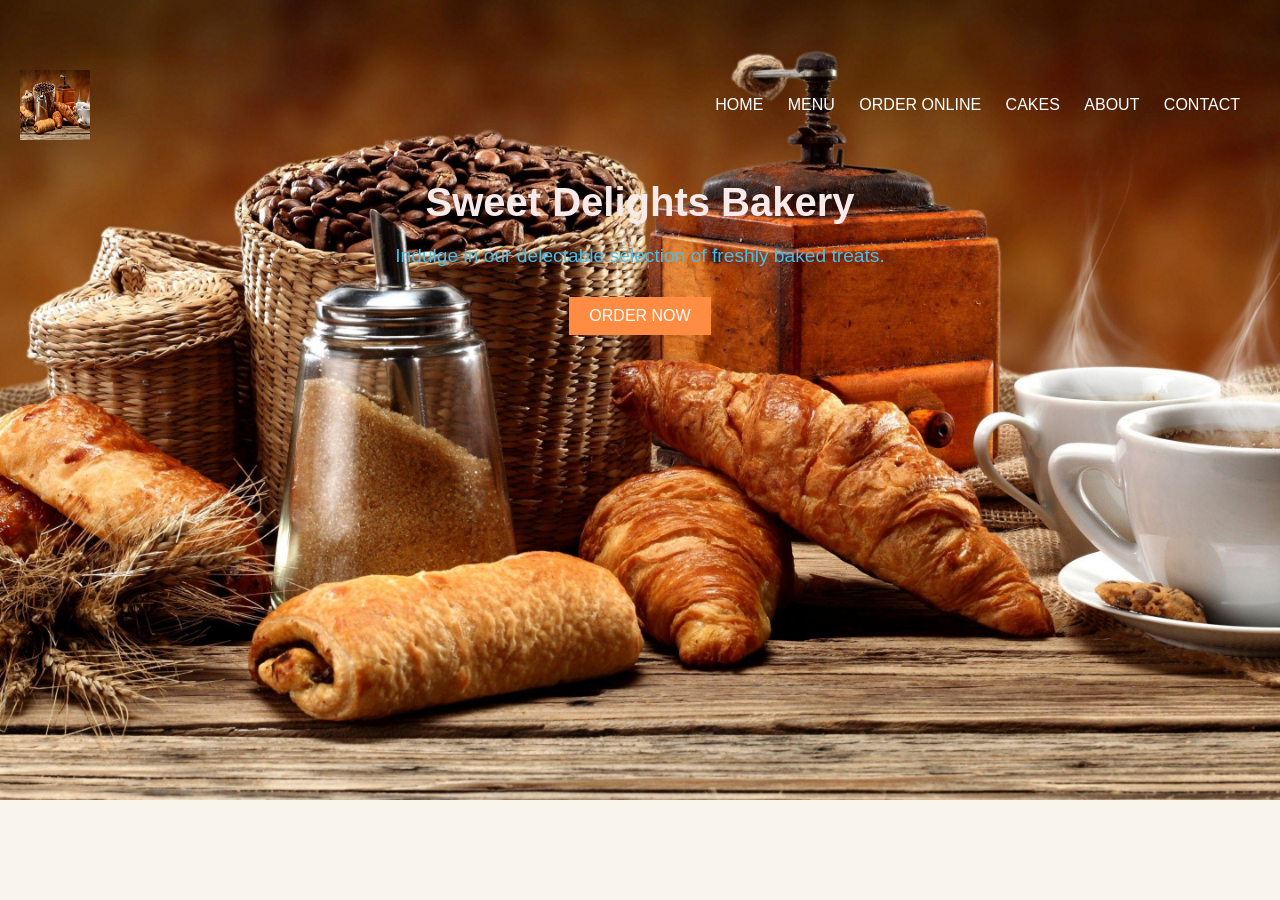
<file: landing_page/index.html>
<!DOCTYPE html>
<html lang="en">
<head>
    <meta charset="UTF-8">
    <meta name="viewport" content="width=device-width, initial-scale=1.0">
    <title>Sweet Delights Bakery</title>
    <link rel="stylesheet" href="hi.css">
</head>
<body>
    <div class="banner">
        <div class="navbar">
            <img src="bakery.jpg" alt="Sweet Delights Bakery Logo" class="logo">
            <ul>
                <li><a href="#">HOME</a></li>
                <li><a href="#">MENU</a></li>
                <li><a href="#">ORDER ONLINE</a></li>
                <li><a href="#">CAKES</a></li>
                <li><a href="#">ABOUT</a></li>
                <li><a href="#">CONTACT</a></li>
            </ul>
        </div>
        <div class="content">
            <h1>Sweet Delights Bakery</h1>
            <p>Indulge in our delectable selection of freshly baked treats.</p>
            <button type="button">ORDER NOW</button>
        </div>
    </div>
</body>
</html>
</file>
<file: landing_page/hi.css>
/* Reset default styles */
* {
    margin: 0;
    padding: 0;
    box-sizing: border-box;
}

/* Body styles */
body {
    font-family: Arial, sans-serif;
    background-color: #f9f5ed;
    background-image: url('bakery.jpg'); /* Replace with your image URL */
    background-size: cover;
    background-repeat: no-repeat;
}


/* Banner styles */
.banner {
    text-align: center;
    padding: 50px 0;
    color: #fff;
    background-color: rgba(255, 255, 255, 0); /* Add a semi-transparent overlay */
}

/* Navbar styles */
.navbar {
    display: flex;
    justify-content: space-between;
    align-items: center;
    padding: 20px;
}

.logo {
    width: 70px;
    height: 70px;
    /* Add animation or hover effect here */
}

ul {
    list-style: none;
}

ul li {
    display: inline-block;
    margin-right: 20px;
}

ul li a {
    text-decoration: none;
    color: #fff;
    /* Add hover effect (e.g., change color) */
}

/* Content styles */
.content {
    padding: 20px;
}

h1 {
    font-size: 2.5rem;
    margin-bottom: 20px;
    color: #f7eaea;
}

p {
    font-size: 1.2rem;
    margin-bottom: 30px;
    color: #48beea;
}

button {
    background-color: #ff8c42;
    color: #fff;
    border: none;
    padding: 10px 20px;
    font-size: 1rem;
    cursor: pointer;
    /* Add hover effect (e.g., change background color) */
}

/* Example hover effect for buttons */
button:hover {
    background-color: #ff6b00;
}
</file>
